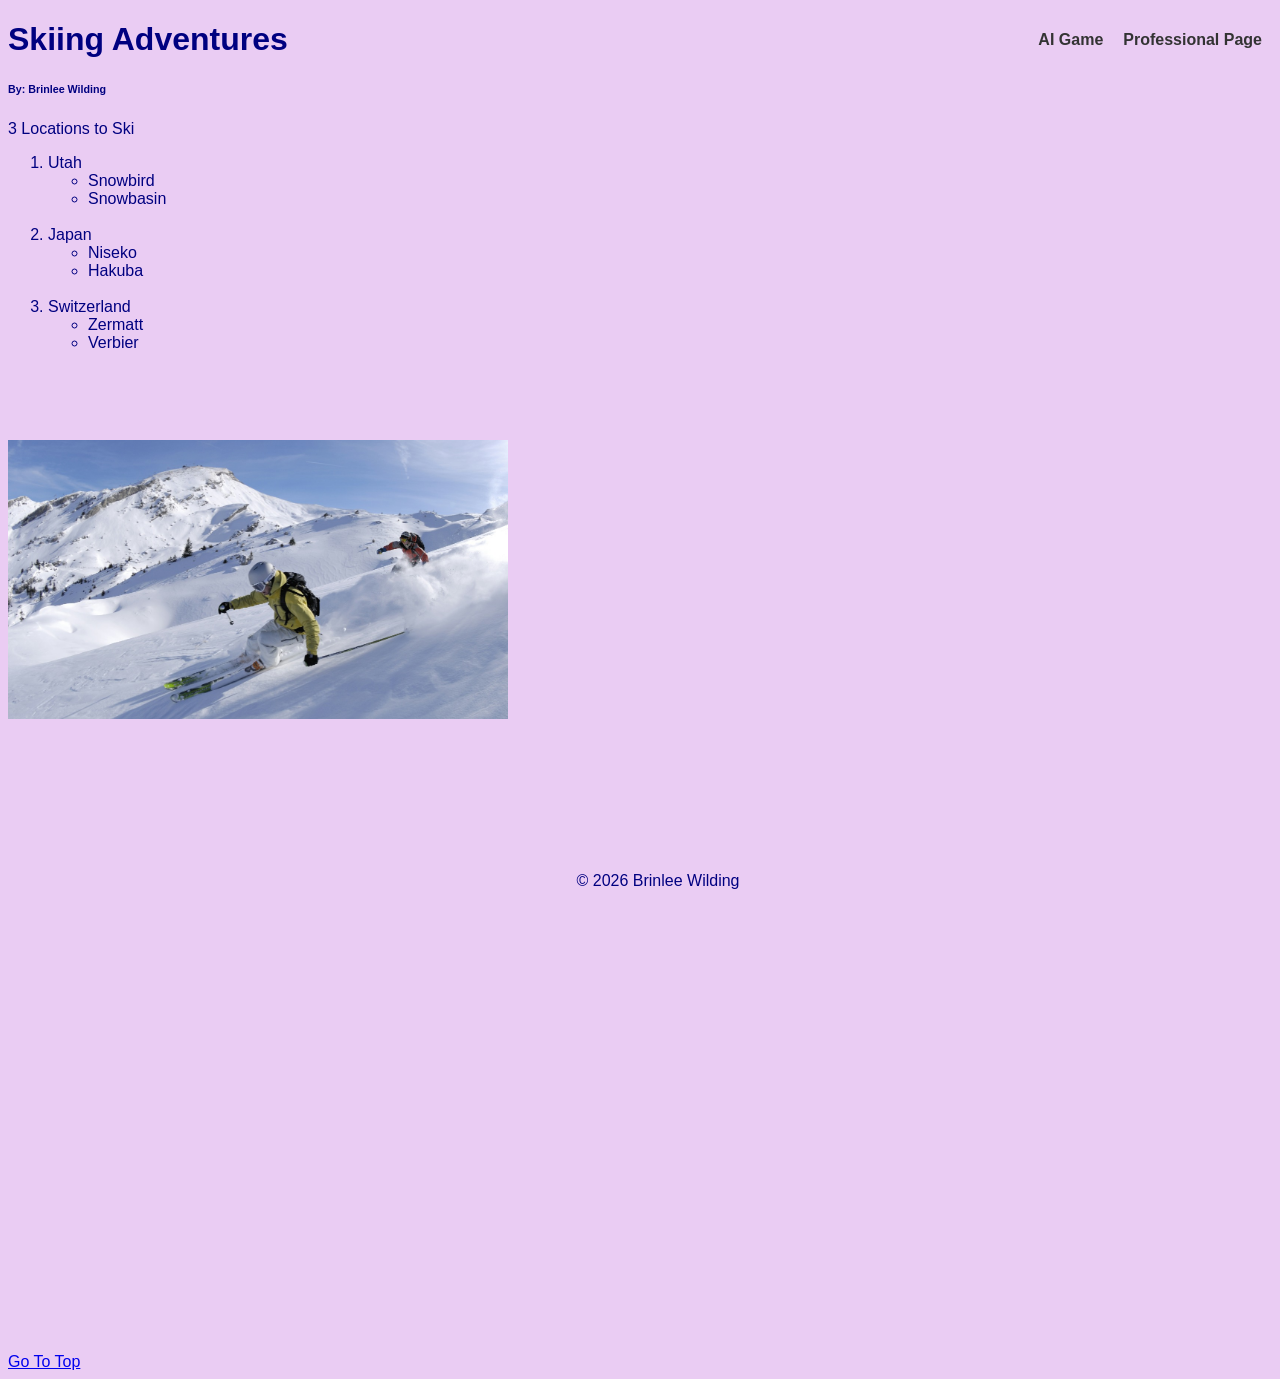
<file: fromScratch.html>
<!DOCTYPE html>
<html lang="en">
<head>
    <meta charset="UTF-8">
    <meta name="viewport" content="width=device-width, initial-scale=1.0">
    <title>Skiing Adventures</title>
    <link rel="stylesheet" type="text/css" href="css/mystyles.css">
</head>
<body>
    

<nav class="common">
    <a href="index.html">Professional Page</a>
    <a href="smallWebApp.html">AI Game</a>
</nav>

 <div class="header">
        <h1>Skiing Adventures</h1>
    </div>
    <h6 id="Top">By: Brinlee Wilding</h6>

<div class="main">
    <p>3 Locations to Ski</p>
</div>   



 <ol>
            <li>Utah
                <ul>
                    <li>Snowbird</li>
                    <li>Snowbasin</li>
                </ul>
            </li>
            <br>
            <Li>Japan
                <ul>
                    <li>Niseko</li>
                    <li>Hakuba</li>
                </ul>
            </Li>
            <br> 
            <li>Switzerland
                <ul>
                    <li>Zermatt</li>
                    <li>Verbier</li>
                </ul>
            </li>
         </ol>
        
         <br><br>
    <img src="assets/img/Ski Photo.jpg" width="500">
    <iframe width="560" height="315"
     src="https://www.youtube.com/embed/zAmbFae4ta8" 
     title="YouTube video player"
     frameborder="0"
        allowfullscreen>
</iframe>


<div class='tableauPlaceholder' id='viz1776138217011' style='position: relative'><noscript><a href='#'><img alt='Dashboard 3 (2) ' src='https:&#47;&#47;public.tableau.com&#47;static&#47;images&#47;Sk&#47;Skiing_16776919447630&#47;Dashboard32&#47;1_rss.png' style='border: none' /></a></noscript><object class='tableauViz'  style='display:none;'><param name='host_url' value='https%3A%2F%2Fpublic.tableau.com%2F' /> <param name='embed_code_version' value='3' /> <param name='site_root' value='' /><param name='name' value='Skiing_16776919447630&#47;Dashboard32' /><param name='tabs' value='no' /><param name='toolbar' value='yes' /><param name='static_image' value='https:&#47;&#47;public.tableau.com&#47;static&#47;images&#47;Sk&#47;Skiing_16776919447630&#47;Dashboard32&#47;1.png' /> <param name='animate_transition' value='yes' /><param name='display_static_image' value='yes' /><param name='display_spinner' value='yes' /><param name='display_overlay' value='yes' /><param name='display_count' value='yes' /><param name='language' value='en-US' /></object></div>                <script type='text/javascript'>                    var divElement = document.getElementById('viz1776138217011');                    var vizElement = divElement.getElementsByTagName('object')[0];                    vizElement.style.width='620px';vizElement.style.height='887px';                    var scriptElement = document.createElement('script');                    scriptElement.src = 'https://public.tableau.com/javascripts/api/viz_v1.js';                    vizElement.parentNode.insertBefore(scriptElement, vizElement);                </script>



 <br> <br> <br><br> <br> <br><br> <br> <br><br> <br> <br><br> <br> <br><br> <br> <br><br> <br> <br><br> <br> <br><br> <br> <br><br> <br> <br><br> <br> <br>
    <br>
    <br>
<a href="#top">Go To Top</a>

 <div class="common footer">
       &copy; 2026 Brinlee Wilding
    </div>
</body>
</html>
</file>
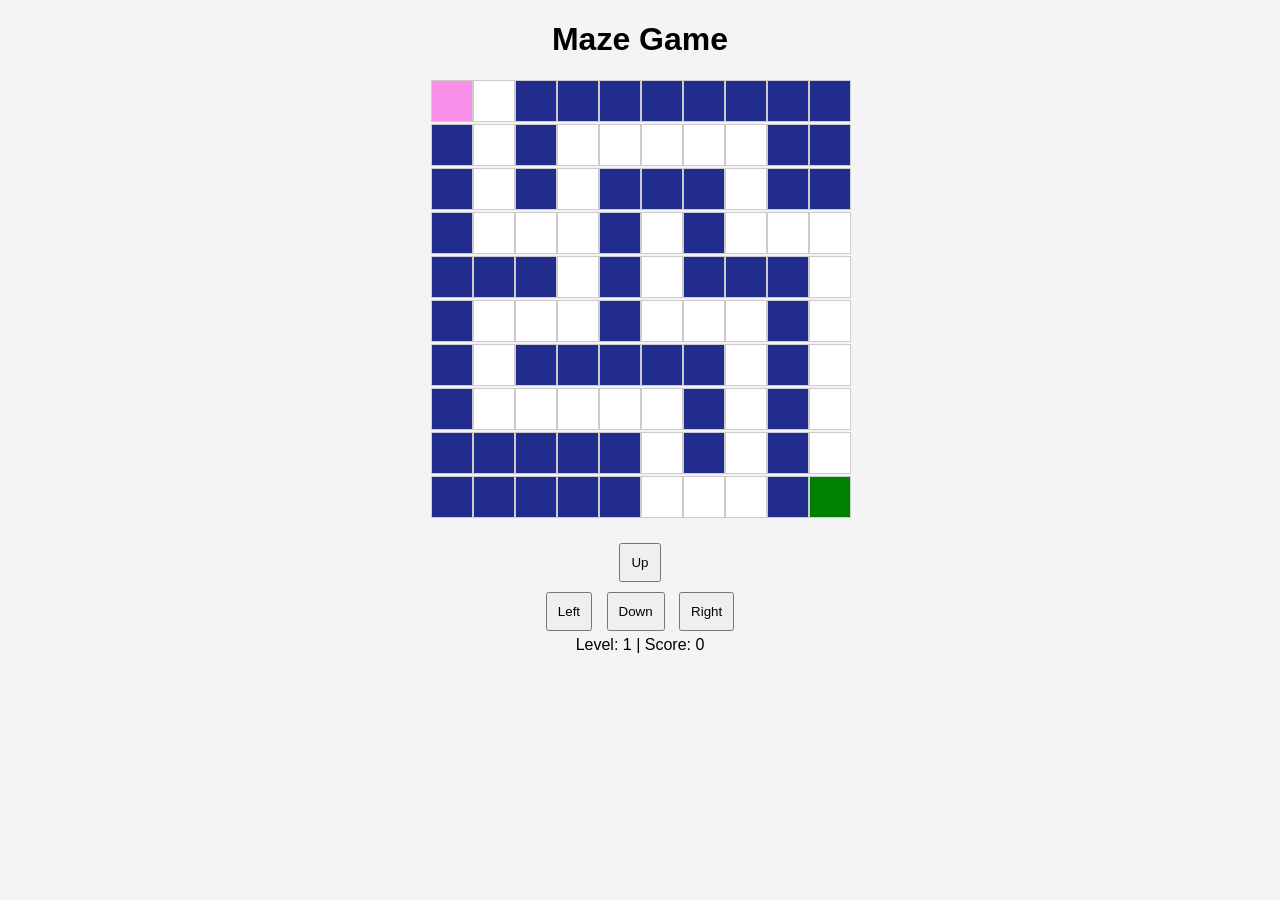
<file: smallWebApp.html>
<!DOCTYPE html>
<html lang="en">
<head>
<meta charset="UTF-8">
<meta name="viewport" content="width=device-width, initial-scale=1.0">
<title>Maze Game</title>
<style>
  body { font-family: Arial; text-align: center; background:#f4f4f4; }
  #maze { display:grid; grid-template-columns: repeat(10,40px); grid-gap:2px; justify-content:center; margin:20px auto; }
  .cell { width:40px; height:40px; border:1px solid #ccc; }
  .wall { background:rgb(34, 44, 140); }
  .path { background:white; }
  .dog { background:rgba(255, 0, 221, 0.407); }
  .goal { background:green; }
  button { padding:10px; margin:5px; cursor:pointer; }
</style>
</head>
<body>

<h1>Maze Game</h1>
<div id="maze"></div>

<div>
  <button onclick="move('up')">Up</button><br>
  <button onclick="move('left')">Left</button>
  <button onclick="move('down')">Down</button>
  <button onclick="move('right')">Right</button>
</div>

<div id="info"></div>

<script>
// All levels same size (10x10), with dead ends and misleading paths
const levels = [
  [
    [0,0,1,1,1,1,1,1,1,1],
    [1,0,1,0,0,0,0,0,1,1],
    [1,0,1,0,1,1,1,0,1,1],
    [1,0,0,0,1,0,1,0,0,0],
    [1,1,1,0,1,0,1,1,1,0],
    [1,0,0,0,1,0,0,0,1,0],
    [1,0,1,1,1,1,1,0,1,0],
    [1,0,0,0,0,0,1,0,1,0],
    [1,1,1,1,1,0,1,0,1,0],
    [1,1,1,1,1,0,0,0,1,0]
  ],
  [
    [0,1,1,1,1,1,1,1,1,1],
    [0,0,0,0,0,1,0,0,0,1],
    [1,1,1,1,0,1,0,1,0,1],
    [1,0,0,1,0,0,0,1,0,1],
    [1,0,1,1,1,1,1,1,0,1],
    [1,0,0,0,0,0,0,1,0,1],
    [1,1,1,1,1,1,0,1,0,1],
    [1,0,0,0,0,1,0,0,0,1],
    [1,0,1,1,0,1,1,1,0,0],
    [1,0,0,1,0,0,0,0,0,0]
  ],
  [
    [0,0,0,1,1,1,1,1,1,1],
    [1,1,0,1,0,0,0,0,0,1],
    [1,0,0,1,0,1,1,1,0,1],
    [1,0,1,1,0,1,0,1,0,1],
    [1,0,0,0,0,1,0,1,0,1],
    [1,1,1,1,0,1,0,1,0,1],
    [1,0,0,0,0,1,0,0,0,1],
    [1,0,1,1,1,1,1,1,0,1],
    [1,0,0,0,0,0,0,1,0,1],
    [1,1,1,1,1,1,0,0,0,0]
  ]
];

let level = 0;
let score = 0;
let dog = {x:0,y:0};
let maze = levels[level];
let size = 10;
let goal = {x:9,y:9};

const mazeEl = document.getElementById('maze');
const infoEl = document.getElementById('info');

function draw(){
  mazeEl.innerHTML='';
  for(let y=0;y<size;y++){
    for(let x=0;x<size;x++){
      let d=document.createElement('div');
      d.classList.add('cell');
      if(maze[y][x]===1) d.classList.add('wall');
      else d.classList.add('path');
      if(x===dog.x && y===dog.y) d.classList.add('dog');
      if(x===goal.x && y===goal.y) d.classList.add('goal');
      mazeEl.appendChild(d);
    }
  }
}

function move(dir){
  let nx=dog.x, ny=dog.y;
  if(dir==='up') ny--;
  if(dir==='down') ny++;
  if(dir==='left') nx--;
  if(dir==='right') nx++;

  if(nx>=0 && ny>=0 && nx<size && ny<size && maze[ny][nx]===0){
    dog.x=nx; dog.y=ny;
  }

  if(dog.x===goal.x && dog.y===goal.y){
    score++;
    level++;

    if(level>=levels.length){
      alert('🎉 You beat all levels! Score: '+score);
      level=0; score=0;
    } else {
      alert('Nice! This next maze is trickier 😈');
    }

    loadLevel();
    return;
  }

  draw();
}

function loadLevel(){
  maze = levels[level];
  dog = {x:0,y:0};
  goal = {x:9,y:9};
  updateInfo();
  draw();
}

function updateInfo(){
  infoEl.textContent = `Level: ${level+1} | Score: ${score}`;
}

loadLevel();
</script>

</body>
</html>
</file>
<file: css/mystyles.css>
body {
    background-color: rgb(234, 204, 243);
    font-family:Arial, Helvetica, sans-serif;  
    color: Navy; 
}


nav a {
    float: right;
    padding: 10px;
    overflow: hidden;
    color: #333;
    text-decoration: none;
    font-size: 16px;
    font-weight: bold;
}

.footer{
    position: fixed;
    bottom: 0;
    width: 100%;
    text-align: center;
    padding: 10px;
    background-color: rgb(234, 204, 243)
</file>
